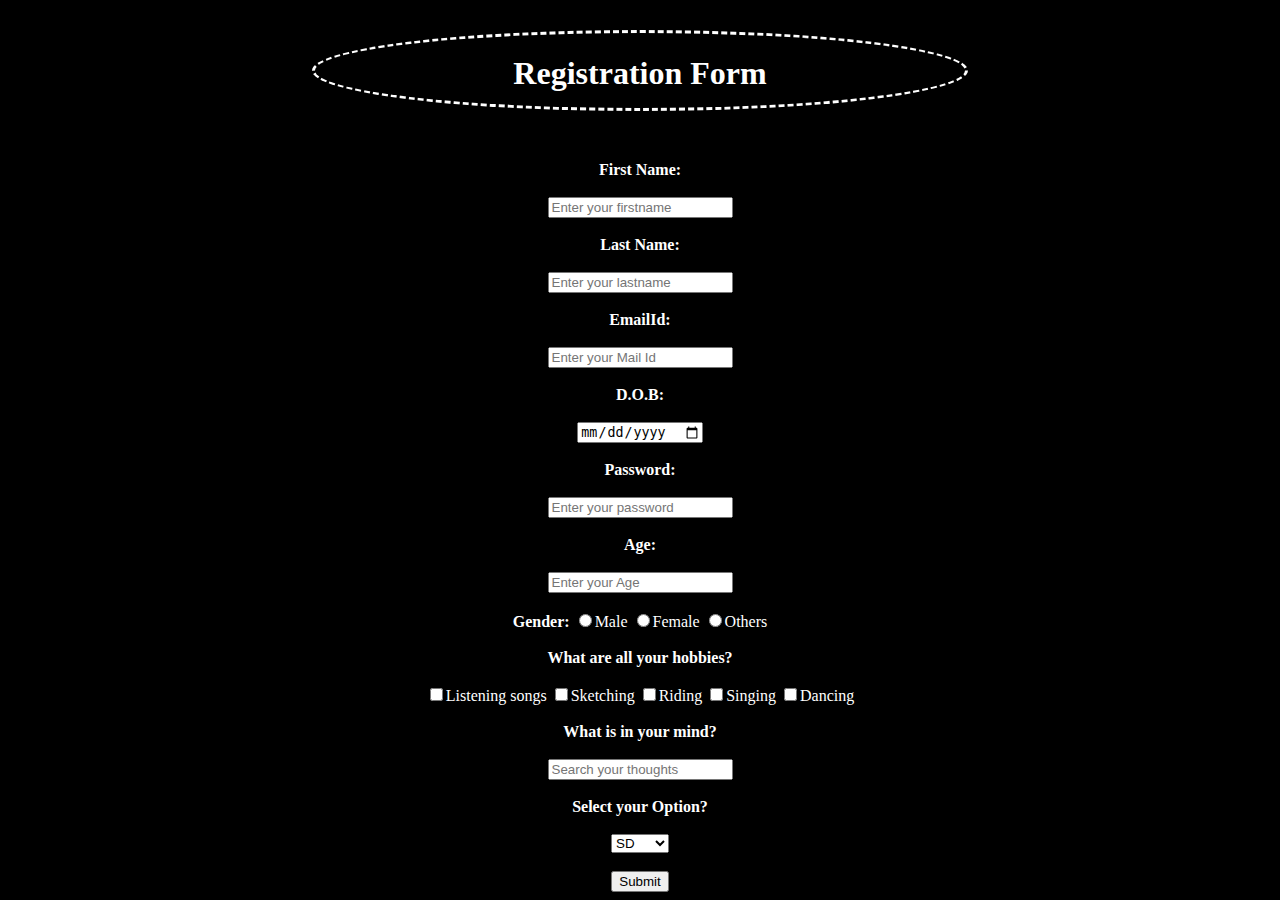
<file: index.html>
<!DOCTYPE html>
<html lang="en">
<head>
    <meta charset="UTF-8">
    <meta name="viewport" content="width=device-width, initial-scale=1.0">
    <title>Registration form</title>
        <link rel="shortcut icon" href="https://encrypted-tbn0.gstatic.com/images?q=tbn:ANd9GcQkyXfqC680s0DmMrONLygSTLnW-D3VDewClFAcqY9Trec-l1hFd_7dI5CY8NnGVBSkX9Q&usqp=CAU" type="image/x-icon">
        <link rel="stylesheet" href="styles.css">
</head>
<body>
    <div id="heading">
    <h1>Registration Form</h1>
</div>
<form action="./sucess..html">
    <label for="firstname">First Name:</label><br><br>
    <input type="text" name="firstname" id="" placeholder="Enter your firstname" required><br><br>
    <label for="lastname">Last Name:</label><br><br>
    <input type="text" name="lastname" id="" placeholder="Enter your lastname" required><br><br>
    <label for="mailid">EmailId:</label><br><br>
    <input type="email" name="mailid" id="" placeholder="Enter your Mail Id" required><br><br>
    <label for="D.O.B">D.O.B:</label><br><br>
    <input type="date" name="D.O.B" id="" placeholder="Enter your D.O.B" required><br><br>
    <label for="password">Password:</label><br><br>
    <input type="password" name="password" id="" placeholder="Enter your password" required><br><br>
    <label for="age">Age:</label><br><br>
    <input type="age" name="age" id="" placeholder="Enter your Age" required><br><br>
    <label for="gender">Gender:</label>
    <input type="radio" name="gender">Male
    <input type="radio" name="gender">Female
    <input type="radio" name="gender">Others<br><br>
    <label for="ques">What are all your hobbies?</label><br><br>
    <input type="checkbox" name="ques">Listening songs
    <input type="checkbox" name="ques">Sketching 
    <input type="checkbox" name="ques">Riding
    <input type="checkbox" name="ques">Singing
    <input type="checkbox" name="ques">Dancing<br><br>
    <label for="ques">What is in your mind?</label><br><br>
    <input type="search" name="ques" id="" placeholder="Search your thoughts"><br><br>
    <label for="dd">Select your Option?</label><br><br>
    <select>
        <option>SD</option>
        <option>WD</option>
        <option>JFSD</option>
        <option>PFSD</option>
    </select><br><br>
    <input type="submit">
</form>
</body>
</html>
</file>
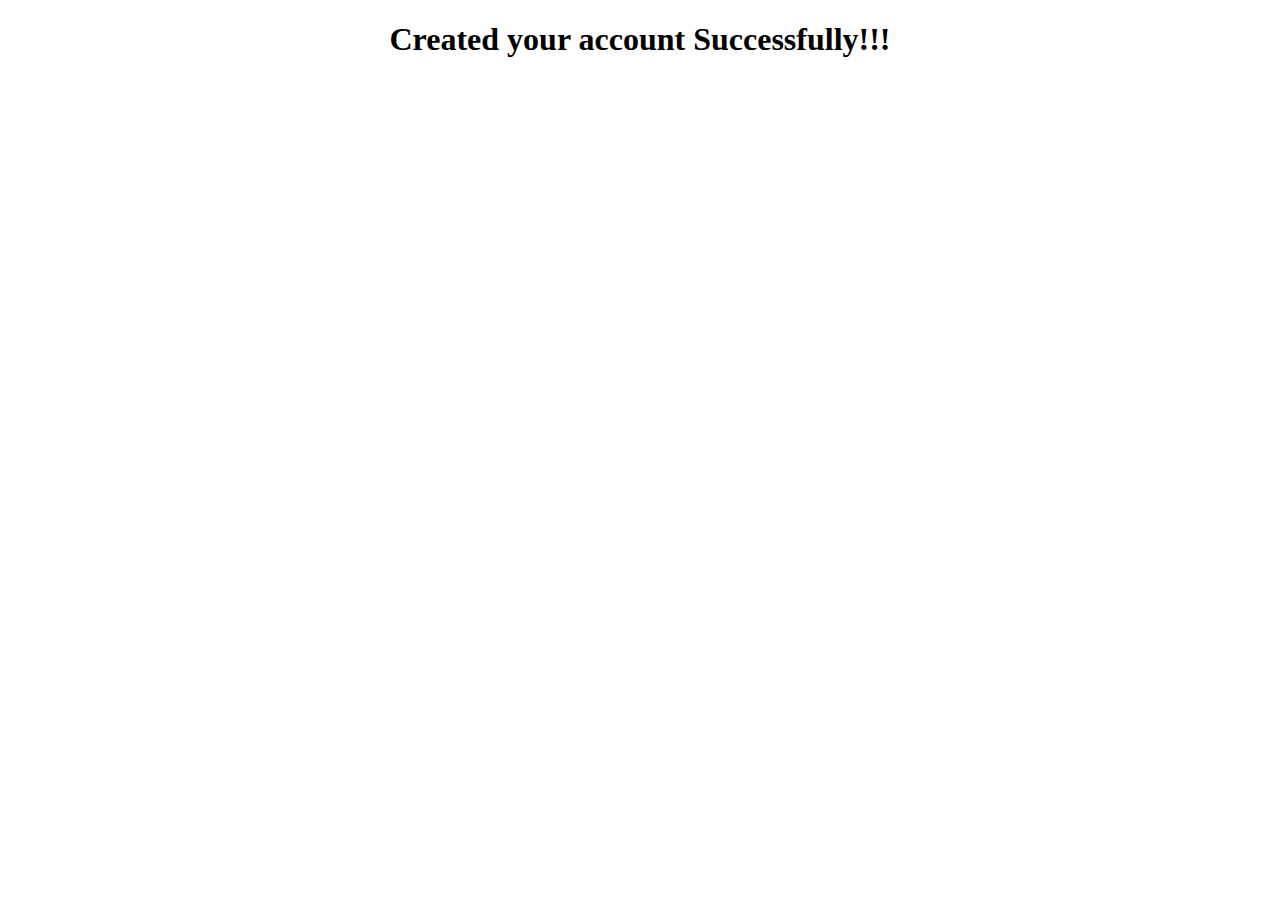
<file: sucess..html>
<!DOCTYPE html>
<html lang="en">
<head>
    <meta charset="UTF-8">
    <meta name="viewport" content="width=device-width, initial-scale=1.0">
    <title>Successful Registration</title>
    <link rel="stylesheet" href="styles1.css">
</head>
<body class="sbody">
   
    <div class="sdiv">
        <h1 id="sh1">Created your account Successfully!!!</h1>
    </div>
</body>
</html>
</file>
<file: styles.css>
body{
    background: black;
}
#heading{
    height:75px;
    width:650px;
    
    color: white;
    border-style:dashed;
    text-align: center;
    margin: auto;
    margin-top: 30px;
    border-top-left-radius: 75%;
    border-top-right-radius: 75%;
    border-bottom-right-radius: 75%;
    border-bottom-left-radius: 75%;

}
h1{
    text-align: center;
    padding-top: 1px;
}
form{

    width: 700px;
    margin: auto;
    color: white;
    margin-top: 50px;
    text-align:center;
    text-size-adjust: 25%;
}
label{
    font-weight: bold;
}
#success{
    background: grey;
    text-align: center;
    margin: auto;
    padding-top: 20px;
}

#sh1{
    color: rgb(7, 7, 7);
    text-align: center;
    padding-top: 20%;
}
</file>
<file: styles1.css>
h1
{
    text-align: center;
}
</file>
